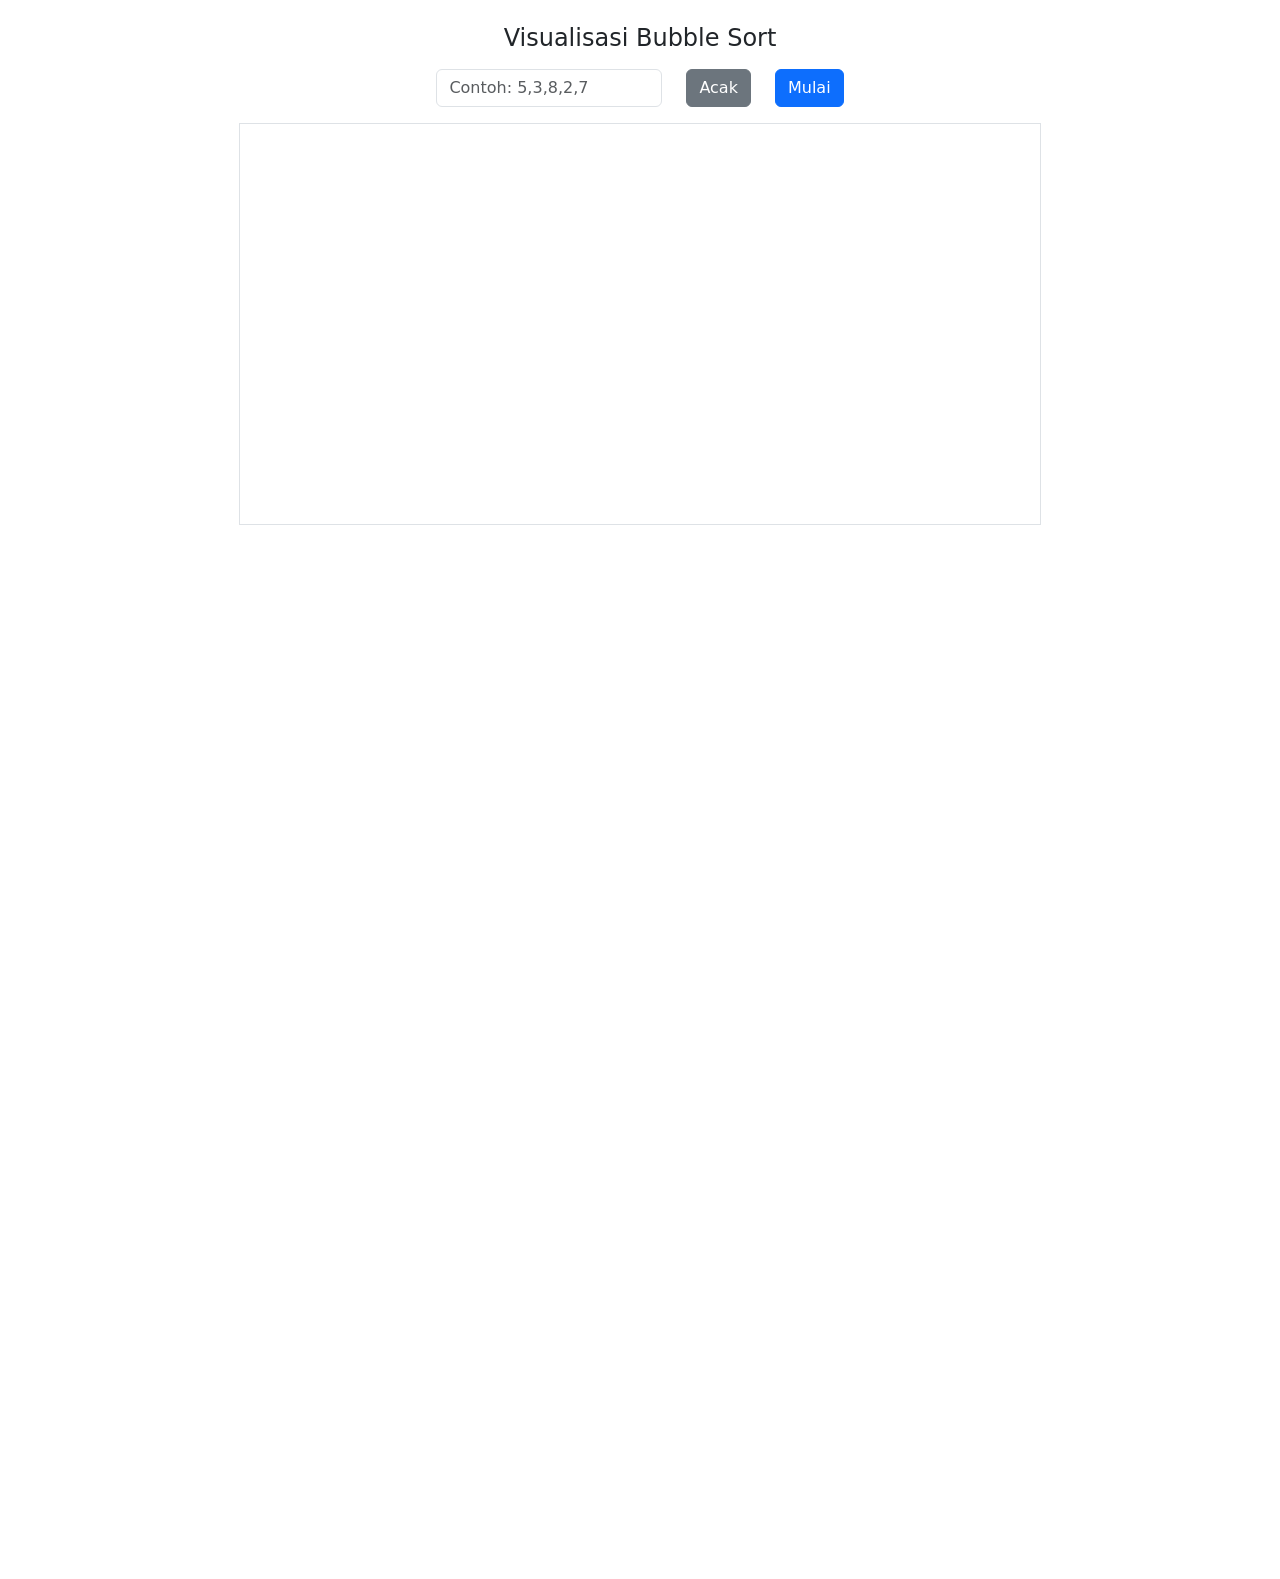
<file: index.html>
<!DOCTYPE html>
<html lang="id">
<head>
  <meta charset="UTF-8">
  <meta name="viewport" content="width=device-width, initial-scale=1">
  <title>Visualisasi Sorting</title>

  <!-- Bootstrap CSS -->
  <link 
    href="https://cdn.jsdelivr.net/npm/bootstrap@5.3.3/dist/css/bootstrap.min.css" 
    rel="stylesheet"
  >
  <style>
    #canvasMistletoe {
      position: absolute;
      top: 0;
      left: 50%;
      transform: translateX(-50%);
      z-index: -1; /* Di belakang canvas utama */
      pointer-events: none; /* Jangan mengganggu interaksi */
    }
    body {
      position: relative;
      min-height: 500px;
    }
  </style>
</head>
<body class="bg-white text-center py-4">

  <div class="container" style="max-width: 850px; position: relative;">
    <h4 class="mb-3">Visualisasi Bubble Sort</h4>

    <div class="row justify-content-center mb-3">
      <div class="col-auto">
        <input id="inputData" type="text" class="form-control" placeholder="Contoh: 5,3,8,2,7">
      </div>
      <div class="col-auto">
        <button id="btnAcak" class="btn btn-secondary">Acak</button>
      </div>
      <div class="col-auto">
        <button id="btnMulai" class="btn btn-primary">Mulai</button>
      </div>
    </div>

    <canvas id="kanvasUtama" width="800" height="400" class="border mb-3"></canvas>
    <canvas id="KanvasMistletoe" width="1250" height="1000"></canvas>
  </div>

  <!-- Bootstrap JS (opsional) -->
  <script src="https://cdn.jsdelivr.net/npm/bootstrap@5.3.3/dist/js/bootstrap.bundle.min.js"></script>

  <!-- Skrip Utama -->
  <script type="module" src="app/main.js"></script>
</body>
</html>
</file>
